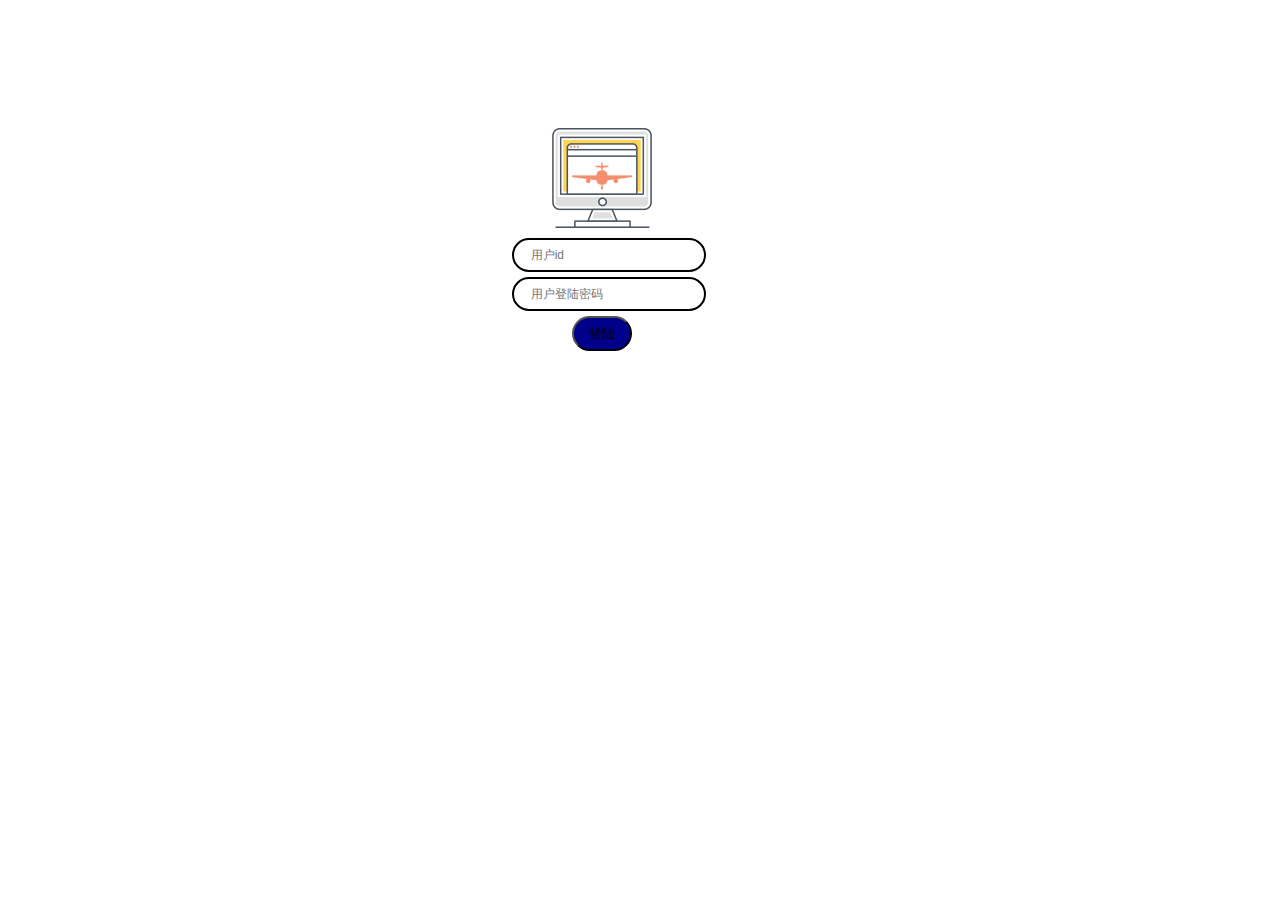
<file: target/Movies/login.html>
<!DOCTYPE html>
<html lang="en">
<head>
    <meta charset="UTF-8">
    <title>登陆界面</title>
    <link rel="stylesheet" type="text/css" href="css/common.css">
    <link rel="stylesheet" type="text/css" href="css/login.css">
    <script src="js/jquery-3.5.1.js"></script>

    <script>
        $(function(){
            $("#login-button").click(function () {
                var userId = $("#userId").val();
                var password = $("#password").val();
                if(userId == "" || password == ""){
                    alert("输入框不能为空");
                }

                $.post("user/login",$("#login-form").serialize(),function (data) {
                    if(data.flag == true){
                        location.href = "index.html";
                    }else {
                        $("#errorMsg").html(data.message);
                    }
                });
                //不让表单提交
                return false;
            });
        });
    </script>
</head>
<body>
<div class="login-box">
    <div class="login-icon">
        <img src="image/LANDINGPAGE.png" class="icon">
    </div>
    <form id="login-form" action=" " method="post" accept-charset="utf-8">
        <input id="userId" name="userId" type="text" placeholder="  用户id"><br>
        <input id="password" name="password" type="password" placeholder="  用户登陆密码"><br>
        <button id="login-button" class="login-button" type="submit">登陆</button>
    </form>

    <!--登录错误提示消息-->
    <div id="errorMsg" class="alert-danger" ></div>
</div>


</body>
</html>
</file>
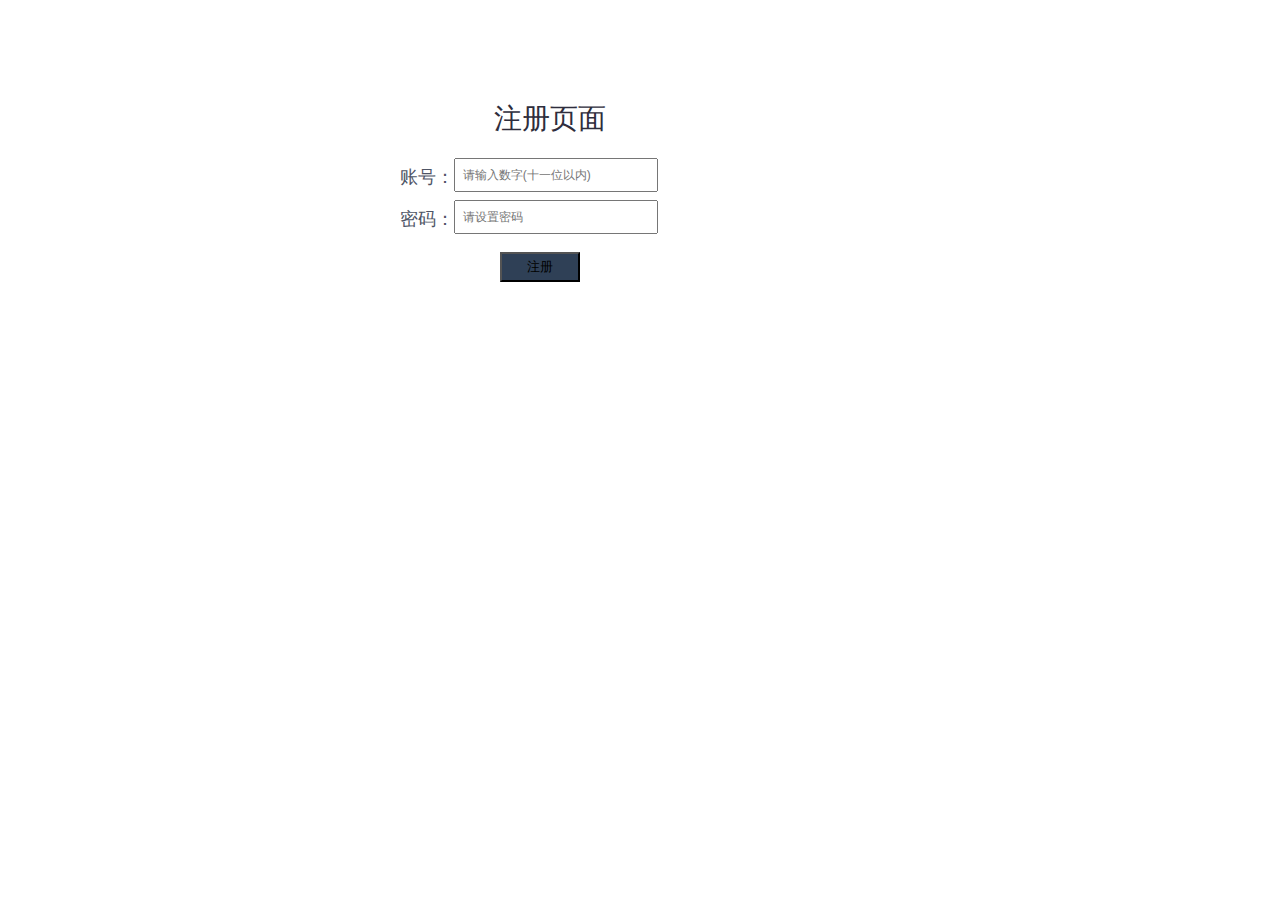
<file: target/Movies/register.html>
<!DOCTYPE html>
<html lang="en">
<head>
    <meta charset="UTF-8">
    <title>注册</title>

    <link rel="stylesheet" type="text/css" href="css/common.css">
    <link rel="stylesheet" type="text/css" href="css/register.css">

    <script src="js/jquery-3.5.1.js"></script>

    <script>
       function register_button() {
            var userId = $(".userId").val();
            var password = $(".password").val();

            if(userId == "" || password == ""){
                alert("账号或者密码不能为空！！");
            }else {
                $.post("user/register",{userId:userId,password:password},function (data) {
                    if(data.flag == true){
                        alert(data.message);
                        window.location.href = 'index.html';
                    }else {
                        alert("账号重复，请重新设置");
                        $(".userId").val("");
                        $(".password").val("");
                    }
                });
            }
        }
    </script>

</head>
<body>
<div class="register-div">
    <div class="register-p">注册页面</div>
    <div class="register-input-text">
        账号：<input class="userId" type="text" placeholder="  请输入数字(十一位以内)"><br>
        密码：<input class="password" type="text" placeholder="  请设置密码"><br>
    </div>
    <div class="register-button-div">
        <button class="register-button" type="button" onclick="register_button()">注册</button>
    </div>
</div>

</body>
</html>
</file>
<file: target/Movies/css/common.css>
/*css 初始化 */
html, body, ul, li, ol, dl, dd, dt, p, h1, h2, h3, h4, h5, h6, form, fieldset, legend, img {
    margin: 0;
    padding: 0;
    box-sizing: border-box;
    font-family: '微软雅黑';
}

fieldset, img, input, button {
    /*border: none;*/
    padding: 0;
    margin: 0;
    outline-style: none;  /*外面环绕线*/
}

a {
    text-decoration:none; /* 去掉下划线 */
}

ul, ol {
    list-style: none;
}

input {
    padding-top: 0;
    padding-bottom: 0;
    /*字体的自动识别*/
}
select, input {
    vertical-align: middle;
}

/*输入字居中显示*/
select, input, textarea {
    font-size: 12px;
    margin: 0;
}

textarea {
    resize: none;  /*不可以随意拖动*/
}
img{
    display: block;
}
table {
    border-collapse: collapse; /*合并外连线*/
}
</file>
<file: target/Movies/css/login.css>
.login-box{
    margin-top: 10%;
    margin-left: 40%;
}

.login-icon{
    padding-left: 40px;
    padding-bottom: 10px;
}

.icon{
    width: 100px;
    height: 100px;
}


input{
    margin-bottom: 5px;
    padding-left: 10px;
    width: 180px;
    height: 30px;
    border: 2px solid;
    border-radius: 25px;
}

button{
    margin-left: 60px;
    width: 60px;
    height: 35px;
    background-color: darkblue;
    border-radius: 25px;
}

.alert-danger{
    height: 20px;
    /*background-color: bisque;*/
}
</file>
<file: target/Movies/css/register.css>
.register-div{
    margin-top: 100px;
    margin-left: 300px;
    width: 500px;
    height: 800px;

}

.register-p{
    margin-bottom: 20px;
    text-align: center;
    font-size: 28px;
    color: #2E2D3C;
}

.register-input-text{
    margin-left: 100px;
    margin-bottom: 10px;
    font-size: 18px;
    color: #4E5465;
}

.register-input-text .userId,.password{
    margin-bottom: 8px;
    width: 200px;
    height: 30px;
}

.register-button-div{
    margin-left: 200px;
}

.register-button{
    width: 80px;
    height: 30px;
    background-color: #2F4056;
}
</file>
